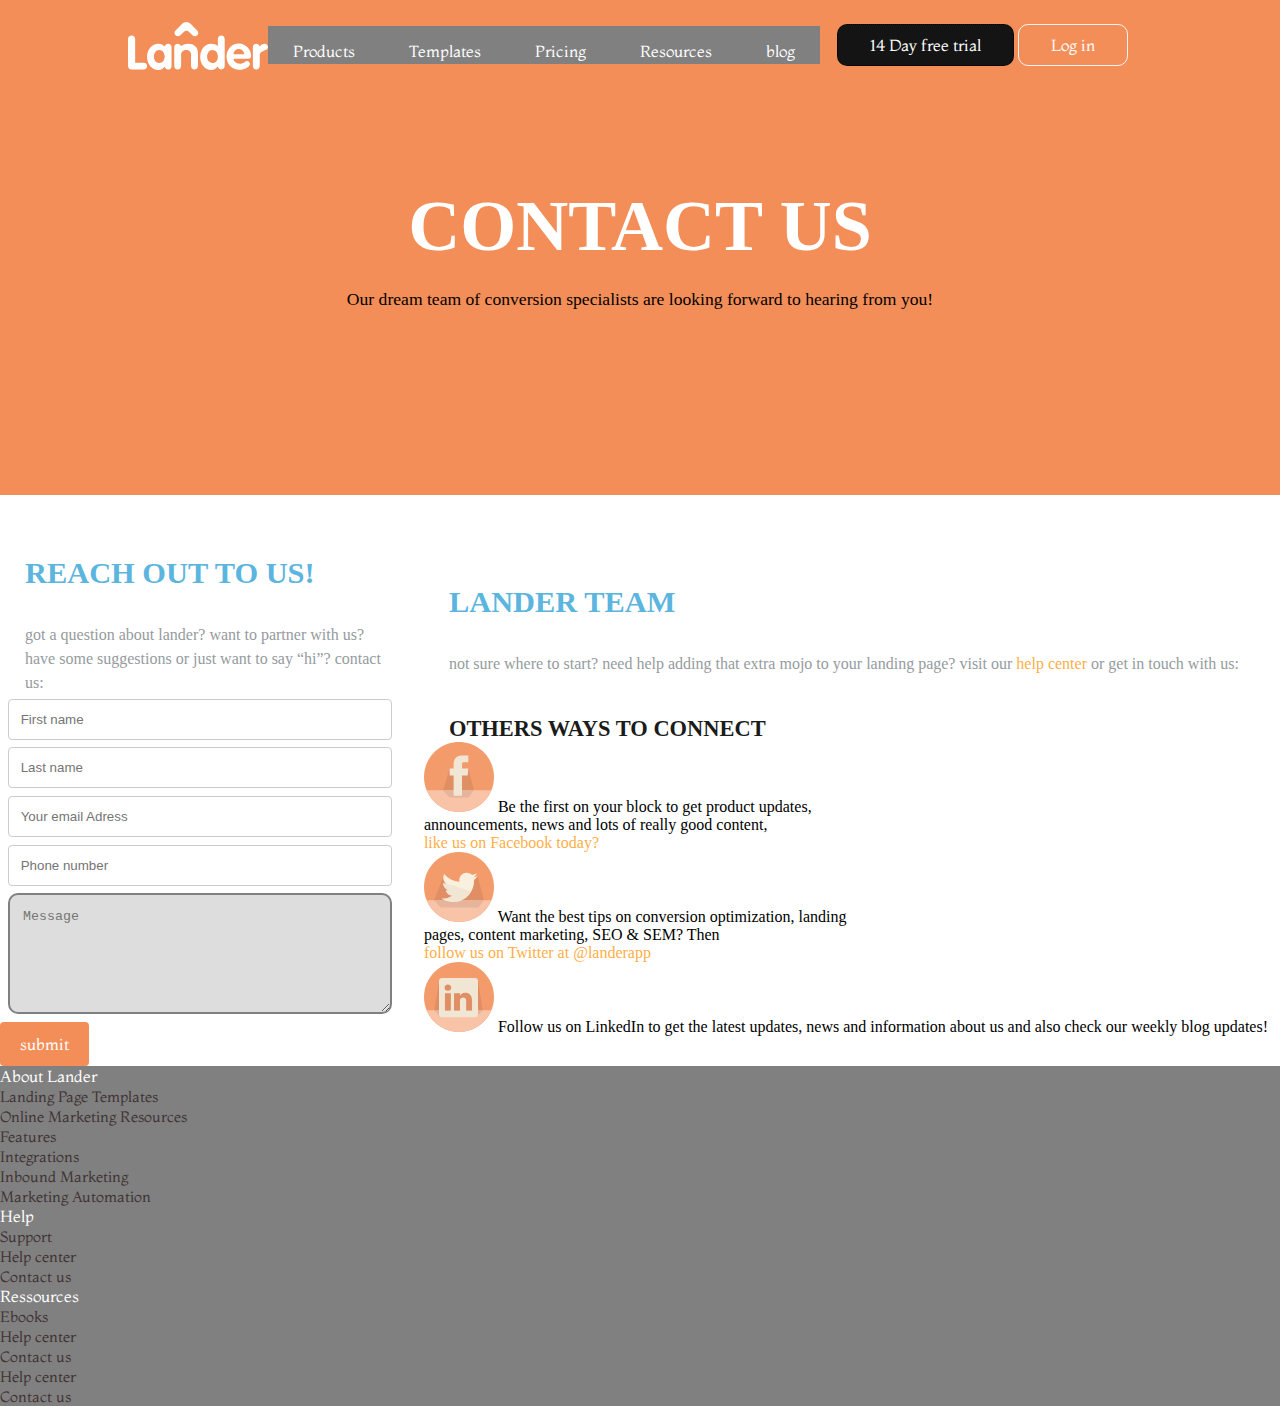
<file: index.html>
<!DOCTYPE html>
<html lang="en">

<head>
    <meta charset="UTF-8">
    <meta name="viewport" content="width=device-width, initial-scale=1.0">
    <link href="style.css" rel="stylesheet">
    <link rel="icon" type="image/icon" href="image/(Image PNG, 57 × 57 pixels)">
    <title>Contact Us</title>
</head>

<body>
    <header>
        <div class="navigation">
            <img class='landerlog' src="image/header_logo.svg" alt="logo accueil">

            <nav>

                <ul class="nav__links">
                    <li><a href="#">Products</a></li>
                    <li><a href="#">Templates</a></li>
                    <li><a href="#">Pricing</a></li>
                    <li><a href="#">Resources</a></li>
                    <li><a href="#">blog</a></li>
                </ul>
            </nav>
            <div class="btn">
                <button class="button button-black"> 14 Day free trial</button>
                <button class="button button-trans">Log in</button>

            </div>
        </div>

        <div class="titre-pr">
            <h1>Contact Us</h1>



            <h2>Our dream team of conversion specialists are looking forward to hearing from you!</h2>

        </div>



    </header>

    <main>

        <div class="formulaire">

            <h2>Reach out to us!</h2>

            <p>Got a question about Lander? Want to partner with us?<br> Have some suggestions or just want to say “Hi”?
                Contact<br> Us:</p>

            <form action="#">
                <div class="input">

                    <input id="contact_firstname" name="contact_firstname" class="inputform" type="text"
                        placeholder="First name">

                </div>

                <div class="input">

                    <input id="contact_firstname" name="contact_lastname" class="inputform" type="text"
                        placeholder="Last name">

                </div>

                <div class="input">

                    <input id="contact_firstname" name="contact_email" class="inputform" type="text"
                        placeholder="Your email Adress">

                </div>
                <div class="input">

                    <input id="contact_firstname" name="contact_number" class="inputform" type="text"
                        placeholder="Phone number">

                </div>

                <div class="message">
                    <textarea id="subject" name="subject" cols="30" rows="6" placeholder="Message"></textarea>
                </div>


                <a href="#" class="adhérer">submit</a>

            </form>
        </div>

        <div class="aside">
             

                <h2>Lander Team</h2>
                <p>Not sure where to start? Need help adding that extra mojo to your landing page? Visit our<span> Help Center</span>
                or get in touch with us:</p>
            

            <div class="other"><h3>Others ways to connect</h3></div>
            
            <div class="contact-social">
                <img src="image/social-facebook.svg" alt="logo-doré facebook">
                <p1>Be the first on your block to get product updates,<br> announcements, news and lots of really good content,<br><span>like us on Facebook today?</span></p1>

            </div>
                <div class="contact-social">
                <img src="image/social-twitter.svg" alt="logo-doré twitter">
                <p1>Want the best tips on conversion optimization, landing<br> pages, content marketing, SEO & SEM? Then<br>
                  <span> follow us on Twitter at @landerapp</span></p1>

                </div>
                <div class="contact-social">
                    <img src="image/social-linkedin.svg" alt="logo-doré linkedin">
                    <p1><span></span>Follow us on LinkedIn </span>to get the latest updates, news and information about us and also check our weekly blog updates!</p1>
    
                </div>   
        </div>
</main>
    <nav>
            <ul >

                <li class="whitetitle">About Lander</li>
                <li><a href="" class="graytitle">Landing Page Templates</a></li>
						<li><a href="" class="graytitle" >Online Marketing Resources</a></li>
						<li><a href="" class="graytitle" >Features</a></li>
						<li><a href="" class="graytitle" >Integrations</a></li>
						<li><a href="" class="graytitle"  >Inbound Marketing</a></li>
						<li><a href="" class="graytitle"  >Marketing Automation</a></li>


            </ul>
                <ul>
            <li class="whitetitle">Help</li>
            <li><a href="" class="graytitle">Support</a></li>
                    <li><a href="" class="graytitle" >Help center</a></li>
                    <li><a href="" class="graytitle" >Contact us</a></li>
                </ul>
                <ul>
                    <li class="whitetitle">Ressources</li>
                    <li><a href="" class="graytitle">Ebooks</a></li>
                            <li><a href="" class="graytitle" >Help center</a></li>
                            <li><a href="" class="graytitle" >Contact us</a></li>
                            <li><a href="" class="graytitle" >Help center</a></li>
                            <li><a href="" class="graytitle" >Contact us</a></li>
                        </ul>
    </nav>


</body>

</html>
</file>
<file: style.css>
@import url('https://fonts.googleapis.com/css2?family=Montaga&display=swap');


*{  box-sizing: border-box;
    margin:0;
    padding:0;
}

header{
    background-color:#f38e59;
    height: 55vh;


}
main{ display:flex;
  background-color:white;
 
  

}




.navigation  {
    
    margin: 0% auto;
    padding: 0 10px;
    display: flex;
    justify-content:flex-start;
    align-items: center;
    padding:20px 10%;

}

img .landerlog{
    margin:0px 10px 0px 0px;
    padding: 2% 10%;
    justify-content: flex-start;
    }

li,a,button{
    font-family:'Montaga', serif;
    font-weight:400;
    font-size:16px;
    color:white;
    text-decoration: none;
    list-style: none;
}

.nav__links li{
    display:inline-block;
    padding: 15px 25px 3px;
}

.button-trans  {
    background-color:#f38e59 ; /* black */
    border-radius:10px;
    color: white;
    border:1px solid rgb(248, 243, 243);
    padding: 10px 32px;
    text-align: center;
    text-decoration: none;
    display: inline-block;
    font-size: 16px;
    margin: 4px 2px;
    transition-duration: 0.4s;
    cursor: pointer;
  }
  .button-black  {
    background-color: #131413; /* black */
    border-radius:10px;
    color: white;
    border:1px dotted black;
    padding: 10px 32px;
    text-align: center;
    text-decoration: none;
    display: inline-block;
    font-size: 16px;
    margin: 4px 2px;
    transition-duration: 0.4s;
    cursor: pointer;
  }


  button-black{
      background-color:black;
      color:white;
  }

  .button-black:hover {
    background-color: #35575e;
    color: white;
  }

  button-trans{
    background-color:#f38e59;
    color:white;
    border: solid white;

  }

  .button-trans:hover {
    background-color:#f1b671;
    color: white;
  }

  .btn{
      margin: 0 15px;
      display: flex;
      justify-content: flex-end ;
  }

  .titre-pr{
    background-color:#f38e59;
    top: 40px; 
    left: 40px;
    margin-top:95px;
  }

  .titre-pr h1 {
    font-size: 4.5em;
    text-transform: uppercase;
    color: #fff;
    text-align: center;
    

  }
  .titre-pr h2{
    font-weight: 400;
    font-size: 1.1em;
    max-width: 1080px;
    text-align: center;
    margin: auto;
    line-height: 1.5em;
    padding-top: 1em;
  }
  /*bloc formulaire et aside*/
  .formulaire{
    display:flex;
    flex-direction:column;
    justify-content:center;
    padding-right:20px;
  }
  .aside{
    display:flex;
    flex-direction:column;
    justify-content:center;
    padding-left:20px;
  }


  .formulaire h2{
        text-transform: uppercase;
        font-size: 1.9em;
        color: #5BB5DE;
        font-weight: 600;
        margin:2em 3px 0 25px;
    }



     p {

      text-transform: lowercase;
      font-size: 1em;
      color: #959b9e;
      font-weight: 300;
       margin:2em 3px 0 25px;
       line-height: 1.5;

    }

    input[type=text] {
      width: 100%;
      padding: 12px;
      border: 1px solid #ccc;
      border-radius: 4px;
      resize: vertical;
      margin: 1% 2%;
    }
    
    
    textarea {
      width: 100%;
      padding: 12px;
      border: 1px solid #ccc;
      resize: vertical;
      margin: 1% 2%;
      background-color: #dddddd;
      color:#6666;
      padding: 1em;
      border-radius: 10px;
      border: 2px solid gray;
      outline:none;
       }

       .adhérer{
        background-color:#f38e59;
        display:inline-block;
        text-align:left;
        color: white;
        padding: 12px 20px;
        border: none;
        border-radius: 4px;
        cursor: pointer;
        
      }
      .aside h2{
        text-transform: uppercase;
        font-size: 1.9em;
        color: #5BB5DE;
        font-weight: 600;
        margin:2em 3px 0 25px;

      }

      .contactinfo h2{
        text-transform: uppercase;
        font-size: 1.9em;
        color: #5BB5DE;
        font-weight: 600;
        margin:2em 3px 0 25px;
    }

    p span{
      color:rgba(255, 167, 51, 0.933);
    }
    
    .other{
    
        text-transform: uppercase;
        font-size: 1.2em;
        color: #1a1b1b;
        font-weight: 500;
        margin:2.1em 5px 0 25px;
          }

       
        p1 span{      color:rgba(255, 167, 51, 0.933);
        }


        nav {
          background-color:gray;

        }

       .white-title{
          font-size:15px;
          color:white
        }

        .graytitle{

          font-size:15px;
          color:rgb(63, 51, 51);
        }
</file>
